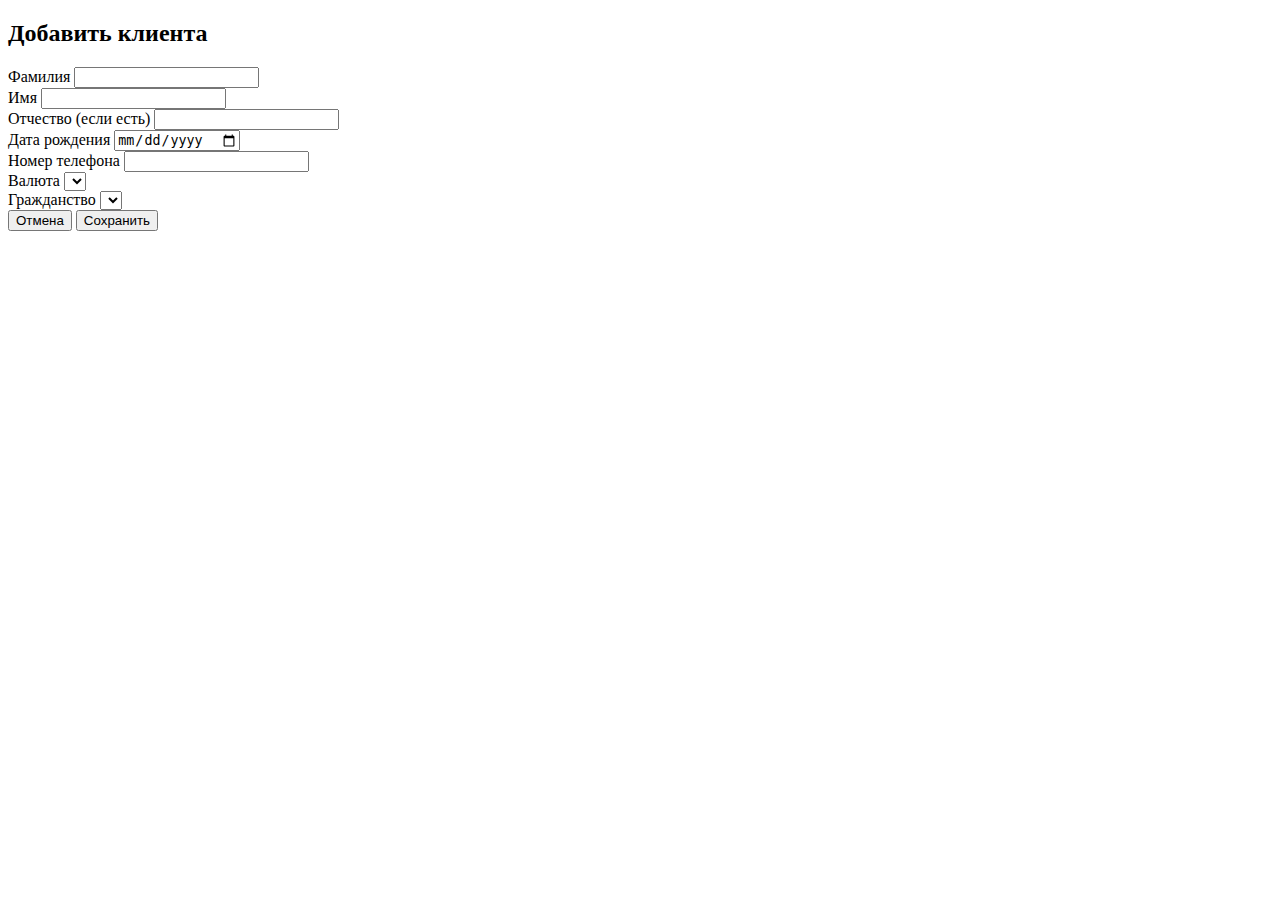
<file: src/main/resources/templates/fragments/client-form.html>
<!DOCTYPE html>
<html xmlns:th="http://www.thymeleaf.org">
<body>

<form th:fragment="client-form" id="clientForm" th:action="@{/clients/save}" th:object="${client}" method="post" class="space-y-6">
    <h2 id="modal-title" class="text-2xl font-bold text-gray-800 dark:text-white mb-6">Добавить клиента</h2>
    <input type="hidden" th:field="*{id}"/>

    <div class="grid grid-cols-1 md:grid-cols-2 gap-6">
        <div>
            <label for="lastName" class="block text-sm font-medium text-gray-700 dark:text-gray-300">Фамилия</label>
            <input type="text" id="lastName" th:field="*{lastName}"
                   class="mt-1 block w-full px-4 py-2 border border-gray-300 rounded-lg shadow-sm dark:bg-gray-700 dark:border-gray-600 dark:text-white focus:outline-none focus:ring-blue-500 focus:border-blue-500"
                   required pattern="^[\p{L}\s'-]+$"
                   title="Фамилия может содержать только буквы, пробелы и дефисы.">
            <span th:if="${#fields.hasErrors('lastName')}" th:errors="*{lastName}" class="text-red-500 text-xs mt-1"></span>
        </div>
        <div>
            <label for="firstName" class="block text-sm font-medium text-gray-700 dark:text-gray-300">Имя</label>
            <input type="text" id="firstName" th:field="*{firstName}"
                   class="mt-1 block w-full px-4 py-2 border border-gray-300 rounded-lg shadow-sm dark:bg-gray-700 dark:border-gray-600 dark:text-white focus:outline-none focus:ring-blue-500 focus:border-blue-500"
                   required pattern="^[\p{L}\s'-]+$"
                   title="Имя может содержать только буквы, пробелы и дефисы.">
            <span th:if="${#fields.hasErrors('firstName')}" th:errors="*{firstName}" class="text-red-500 text-xs mt-1"></span>
        </div>
    </div>

    <div>
        <label for="middleName" class="block text-sm font-medium text-gray-700 dark:text-gray-300">Отчество (если есть)</label>
        <input type="text" id="middleName" th:field="*{middleName}"
               class="mt-1 block w-full px-4 py-2 border border-gray-300 rounded-lg shadow-sm dark:bg-gray-700 dark:border-gray-600 dark:text-white focus:outline-none focus:ring-blue-500 focus:border-blue-500"
               pattern="^[\p{L}\s'-]*$"
               title="Отчество может содержать только буквы, пробелы и дефисы.">
        <span th:if="${#fields.hasErrors('middleName')}" th:errors="*{middleName}" class="text-red-500 text-xs mt-1"></span>
    </div>

    <div class="grid grid-cols-1 md:grid-cols-2 gap-6">
        <div>
            <label for="birthDate" class="block text-sm font-medium text-gray-700 dark:text-gray-300">Дата рождения</label>
            <input type="date" id="birthDate" th:field="*{birthDate}"
                   class="mt-1 block w-full px-4 py-2 border border-gray-300 rounded-lg shadow-sm dark:bg-gray-700 dark:border-gray-600 dark:text-white focus:outline-none focus:ring-blue-500 focus:border-blue-500"
                   required>
            <span th:if="${#fields.hasErrors('birthDate')}" th:errors="*{birthDate}" class="text-red-500 text-xs mt-1"></span>
        </div>
        <div>
            <label for="phoneNumber" class="block text-sm font-medium text-gray-700 dark:text-gray-300">Номер телефона</label>
            <input type="tel" id="phoneNumber" th:field="*{phoneNumber}"
                   class="mt-1 block w-full px-4 py-2 border border-gray-300 rounded-lg shadow-sm dark:bg-gray-700 dark:border-gray-600 dark:text-white focus:outline-none focus:ring-blue-500 focus:border-blue-500"
                   required pattern="^\+7\d{10}$" title="Формат номера: +7XXXXXXXXXX">
            <span th:if="${#fields.hasErrors('phoneNumber')}" th:errors="*{phoneNumber}" class="text-red-500 text-xs mt-1"></span>
        </div>
    </div>
    <div class="grid grid-cols-1 md:grid-cols-2 gap-6">
        <div>
            <label for="currency" class="block text-sm font-medium text-gray-700 dark:text-gray-300">Валюта</label>
            <select id="currency" th:field="*{currency}"
                    class="mt-1 block w-full px-4 py-2 border border-gray-300 rounded-lg shadow-sm dark:bg-gray-700 dark:border-gray-600 dark:text-white focus:outline-none focus:ring-blue-500 focus:border-blue-500"
                    required>
                <option th:each="c : ${T(com.bank.onlinebank.enums.Currency).values()}"
                        th:value="${c}" th:text="${c.name()}"></option>
            </select>
        </div>
        <div>
            <label for="nationality" class="block text-sm font-medium text-gray-700 dark:text-gray-300">Гражданство</label>
            <select id="nationality" th:field="*{nationality}"
                    class="mt-1 block w-full px-4 py-2 border border-gray-300 rounded-lg shadow-sm dark:bg-gray-700 dark:border-gray-600 dark:text-white focus:outline-none focus:ring-blue-500 focus:border-blue-500"
                    required>
                <option th:each="n : ${T(com.bank.onlinebank.enums.Nationality).values()}"
                        th:value="${n}" th:text="${n.displayName}"></option>
            </select>
        </div>
    </div>

    <div class="flex justify-end space-x-4 pt-4">
        <button type="button" id="cancel-btn"
                class="bg-gray-300 hover:bg-gray-400 text-gray-800 font-bold py-2 px-6 rounded-lg transition duration-300">
            Отмена
        </button>
        <button type="submit"
                class="bg-blue-600 hover:bg-blue-700 text-white font-bold py-2 px-6 rounded-lg shadow-lg transition duration-300">
            Сохранить
        </button>
    </div>
</form>

</body>
</html>
</file>
